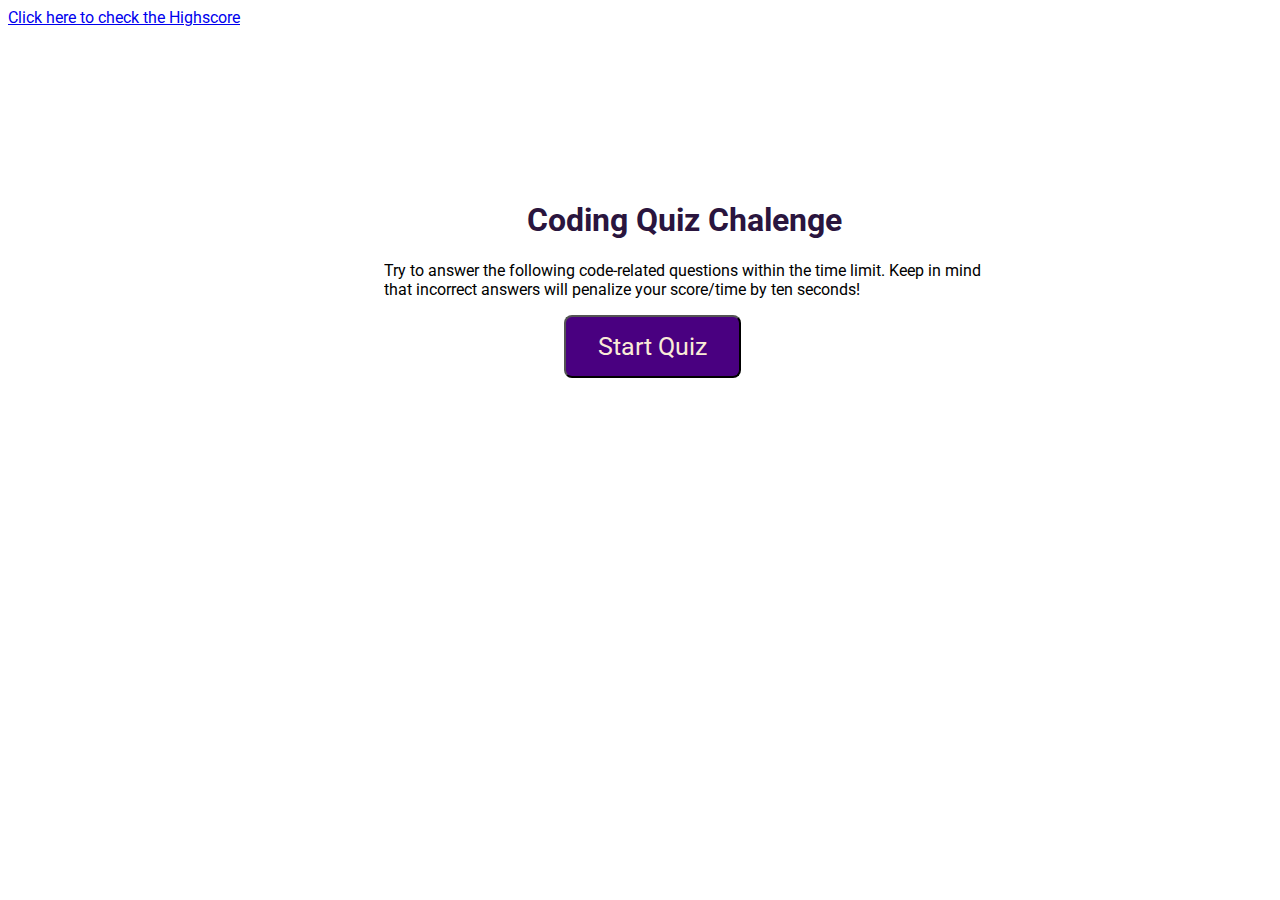
<file: index.html>
<!DOCTYPE html>
<html lang="en">

<head>
  <meta charset="UTF-8">
  <meta http-equiv="X-UA-Compatible" content="IE=edge">
  <meta name="viewport" content="width=device-width, initial-scale=1.0">

  <!-- The Css style link -->
  <link rel="stylesheet" type="text/css" href="./assets/css/styles.css">

  <title>HP Code Quiz</title>
</head>

<body>
  <!-- link to High score page -->
  <a href="indexHighScore.html"> Click here to check the Highscore </a>

  <div id="wrapper">
    <div id="timerDiv"></div>
    <div id="quizChalenge">
      <h1> Coding Quiz Chalenge</h1>
      <p>
        Try to answer the following code-related questions within the time limit. Keep in mind that incorrect
        answers will penalize your score/time by ten seconds!
      </p>
      <ul id="questionUl"></ul>
      <button id="startQuiz"> Start Quiz</button>

    </div>

  </div>


  <!-- link to javascript questions page -->
  <script src="script.js"> </script>
</body>

</html>
</file>
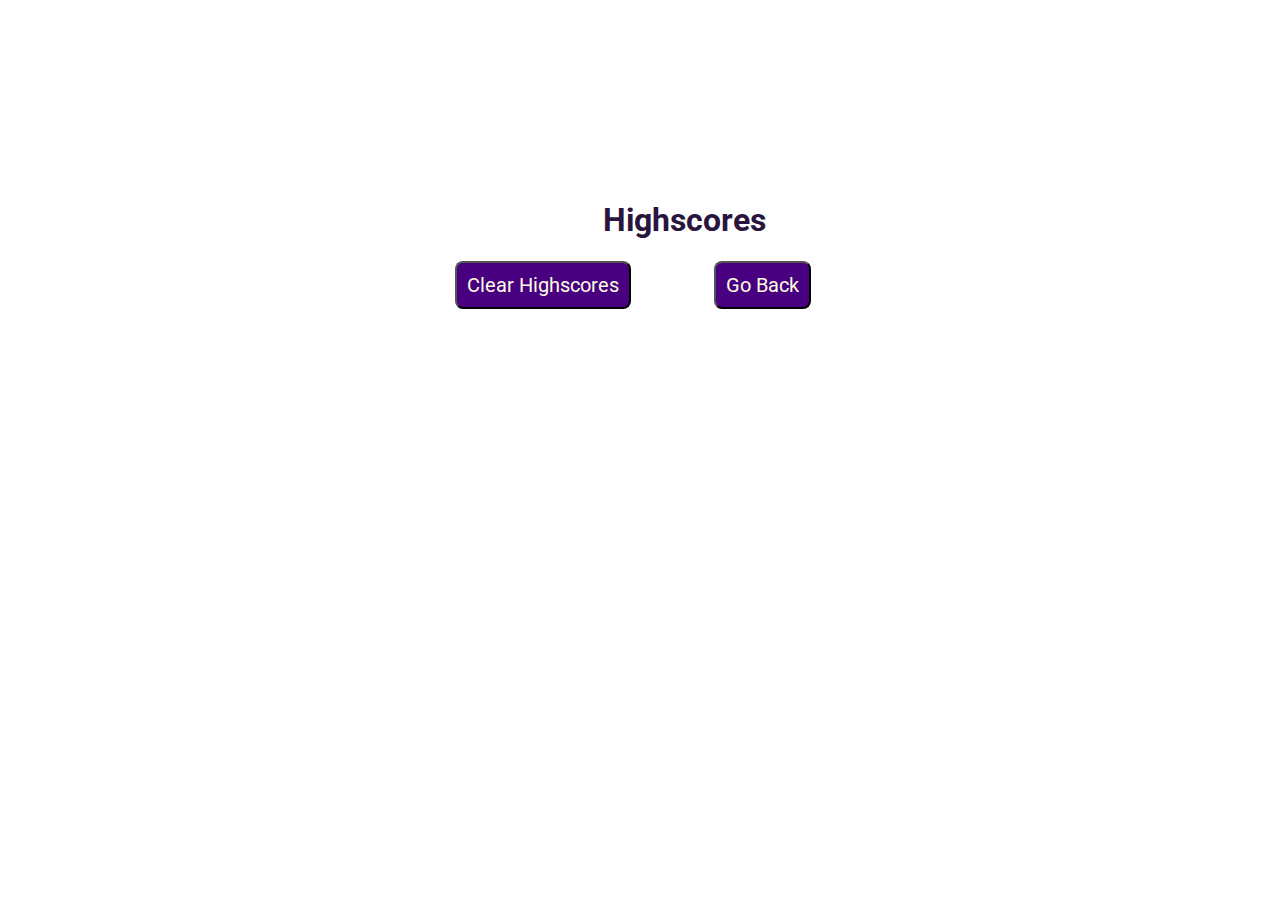
<file: indexHighScore.html>
<!DOCTYPE html>
<html lang="en">

<head>
  <meta charset="UTF-8">
  <meta http-equiv="X-UA-Compatible" content="IE=edge">
  <meta name="viewport" content="width=device-width, initial-scale=1.0">
  <link rel="stylesheet" type="text/css" href="./assets/css/styles.css">

  <title>Highscores</title>
</head>

<body>

  <div id="wrapper">
    <div id="timerDiv"></div>
    <div id="quizChalenge">
      <h1> Highscores</h1>
      <ul id="highScore"></ul>

      <button id="goBack">Go Back </button>
      <button id="clearHighscore" value="reset">Clear Highscores</button>

    </div>
  </div>

  <script src="scriptScors.js"></script>

</body>

</html>
</file>
<file: assets/css/styles.css>
@import url('https://fonts.googleapis.com/css2?family=Roboto:ital,wght@0,300;1,400&display=swap');

*{
  font-family: 'Roboto', sans-serif, 'Courier New', Courier, monospace;
}

#wrapper {
  position: absolute;
  left: 30%;
  top: 20%;
  width: 600px;
  height: 600px;
}

#startQuiz {
  background-color: rgb(73, 0, 128);
  position: relative;
  margin-left: 30%;
  color: antiquewhite;
 text-align: center;
  padding: 15px 32px;
  font-size: 25px;
}
#starterDiv {
  margin: 30px;
}

#timerDiv {
  float: right;
}

#goBack {
  background-color: rgb(73, 0, 128);
position: relative;
  padding: 10px;
  font-size: 20px;
  color: rgb(250, 252, 224);
  top: 30%;
  left: 55%;
  width: auto;
  text-decoration: none;
}

#clearHighscore {
background-color: rgb(73, 0, 128);
position: relative;
  padding: 10px;
  font-size: 20px;
  color: rgb(250, 252, 224);
  top: 30%;
  right: 5%;
}

button {
  border-radius: 8px;
}

textarea {
  width: 90%;
  margin: 20px;
}

#Submit {
  background-color: rgb(73, 0, 128);
  margin-left: 33%;
  padding: 15px 32px;
  font-size: 20px;
  color: rgb(250, 252, 224);
}

label {
  margin-right: 10px;
}
input {
  margin-bottom: 20px;
  width: 50%;
  border: 1px solid rgb(242, 239, 214);
}

h1 {
  color: rgb(42, 21, 62);
  text-align: center;
}

li {
  background-color: rgb(167, 119, 251);
  margin-top: 10px;
  padding:  10px;
  width: 90%;
  font-size: 18px;
  color: white;
}

#createDiv {
  margin-top: 20px;
  border-top: 1px solid rgb(242, 239, 214);
}

/* Max-width: 786px screen size ===================== */

@media screen and (max-width: 786px) {
/* Resized content to fit 786px  */
body {
  max-width: 786px;
}
#wrapper {
position: absolute;
left: 20%;
}
a {
margin-left: 20%;
}
#goBack { 
  position: relative;
  left: 55%;
}
#clearHighscore  {
  position: relative;
  right: 5%;
}
}

/* max-width: 640px screen size ===================== */
@media screen and (max-width: 640px) {
body {
  min-width: 640px;
}
#wrapper {
position: absolute;
left: 10%;
}
a {
margin-left: 10%;
}
}
</file>
